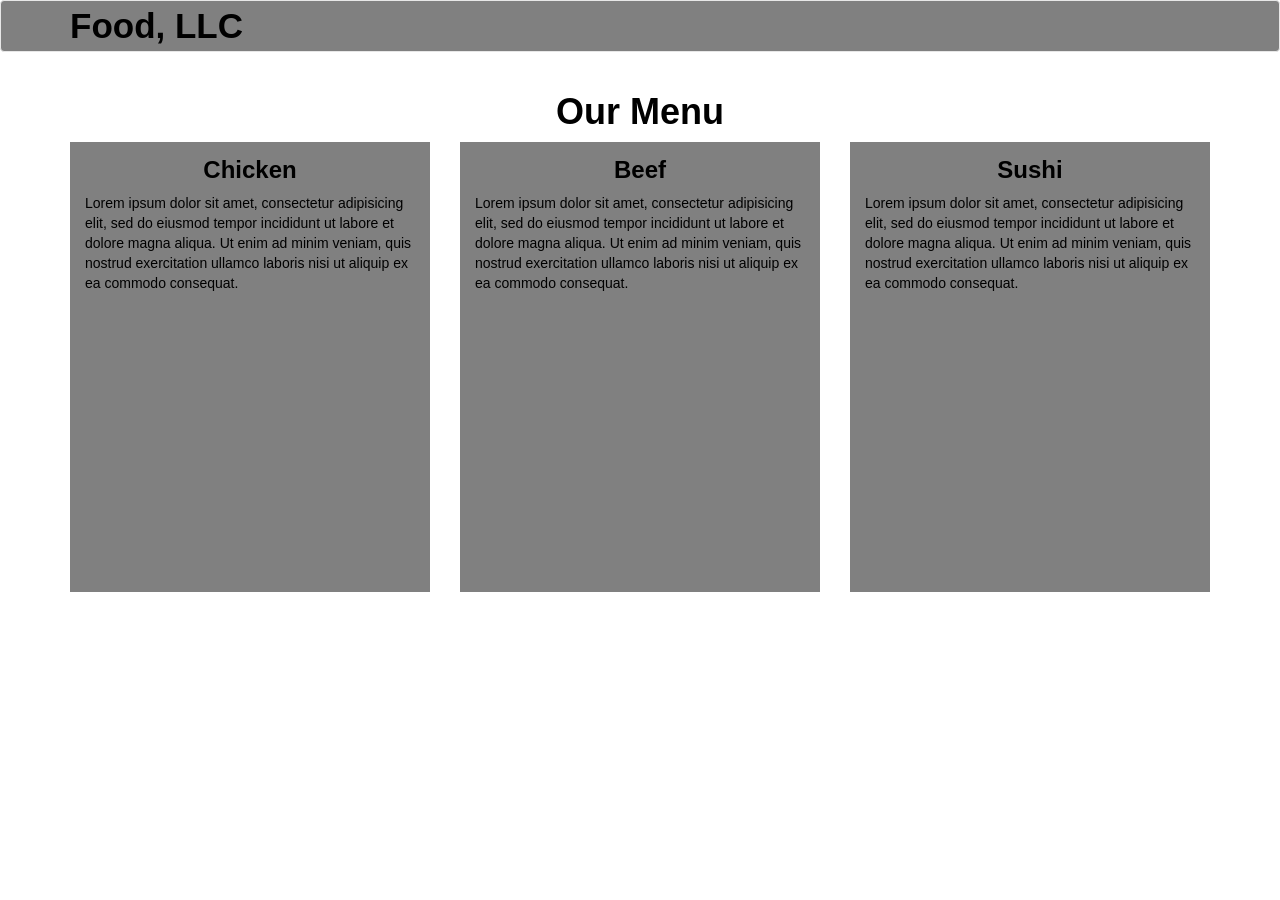
<file: index.html>
<!doctype html>
<html lang="en">

<head>
  <meta charset="utf-8">
  <meta http-equiv="X-UA-Compatible" content="IE=edge">
  <meta name="viewport" content="width=device-width, initial-scale=1">

  <!-- HTML5 shim and Respond.js for IE8 -->
  <!--[if lt IE 9]>
    <script src="https://oss.maxcdn.com/html5shiv/3.7.2/html5shiv.min.js"></script>
    <script src="https://oss.maxcdn.com/respond/1.4.2/respond.min.js"></script>
  <![endif]-->

  <title>Module 3 Solution</title>

<link rel="stylesheet" href="https://maxcdn.bootstrapcdn.com/bootstrap/3.3.7/css/bootstrap.min.css">
<link rel="stylesheet" href="css/styles.css">

</head>

<body>

  <!-- Header -->
  <header>

    <nav id="header-nav" class="navbar navbar-default">

      <div class="container">

        <div class="navbar-header">

          <!-- Mobile menu button -->
          <button type="button"
                  class="navbar-toggle collapsed"
                  data-toggle="collapse"
                  data-target="#collapsable-nav"
                  aria-expanded="false">

            <span class="sr-only">
              Toggle navigation
            </span>

            <span class="icon-bar"></span>
            <span class="icon-bar"></span>
            <span class="icon-bar"></span>

          </button>

          <!-- Brand -->
          <a class="navbar-brand" href="index.html">
            Food, LLC
          </a>

        </div>

        <!-- Mobile dropdown -->
        <div id="collapsable-nav"
             class="collapse navbar-collapse">

          <ul class="nav navbar-nav navbar-right visible-xs text-center">

            <li>
              <a href="#">Chicken</a>
            </li>

            <li>
              <a href="#">Beef</a>
            </li>

            <li>
              <a href="#">Sushi</a>
            </li>

          </ul>

        </div>

      </div>

    </nav>

  </header>


  <!-- Main content -->
  <div class="container">

    <h1 class="text-center">
      Our Menu
    </h1>

    <div class="row">

      <!-- Chicken -->
      <div class="col-md-4 col-sm-6 col-xs-12">

        <section class="menu-item">

          <h3 class="text-center">
            Chicken
          </h3>

          <p>
            Lorem ipsum dolor sit amet, consectetur adipisicing elit,
            sed do eiusmod tempor incididunt ut labore et dolore
            magna aliqua. Ut enim ad minim veniam, quis nostrud
            exercitation ullamco laboris nisi ut aliquip ex ea
            commodo consequat.
          </p>

        </section>

      </div>


      <!-- Beef -->
      <div class="col-md-4 col-sm-6 col-xs-12">

        <section class="menu-item">

          <h3 class="text-center">
            Beef
          </h3>

          <p>
            Lorem ipsum dolor sit amet, consectetur adipisicing elit,
            sed do eiusmod tempor incididunt ut labore et dolore
            magna aliqua. Ut enim ad minim veniam, quis nostrud
            exercitation ullamco laboris nisi ut aliquip ex ea
            commodo consequat.
          </p>

        </section>

      </div>


      <!-- Sushi -->
      <div class="col-md-4 col-sm-12 col-xs-12">

        <section class="menu-item">

          <h3 class="text-center">
            Sushi
          </h3>

          <p>
            Lorem ipsum dolor sit amet, consectetur adipisicing elit,
            sed do eiusmod tempor incididunt ut labore et dolore
            magna aliqua. Ut enim ad minim veniam, quis nostrud
            exercitation ullamco laboris nisi ut aliquip ex ea
            commodo consequat.
          </p>

        </section>

      </div>

    </div>

  </div>

  <!-- jQuery (Bootstrap JS plugins depend on it) -->
  <script src="https://code.jquery.com/jquery-1.11.3.min.js"></script>
  <script src="https://maxcdn.bootstrapcdn.com/bootstrap/3.3.7/js/bootstrap.min.js"></script>

</body>
</html>
</file>
<file: css/styles.css>
#header-nav {
    background-color: grey;
}

.navbar-default .navbar-brand {
    color: black !important;
    font-size: 2.5em;
    font-weight: bold;
}

#collapsable-nav {
    background-color: grey;
}

#collapsable-nav ul {
    width: 100%;
}

#collapsable-nav li {
    border: 1px solid black;
}

#collapsable-nav a {
    color: black !important;
}

.menu-item {
    color: black !important;
    background-color: grey;
    padding: 15px;
    margin-bottom: 25px;
    min-height: 450px;
}

.menu-item h3 {
    font-weight: bold;
    margin-top: 0;
}

h1 {
    color: black;
    font-weight: bold;
}
</file>
